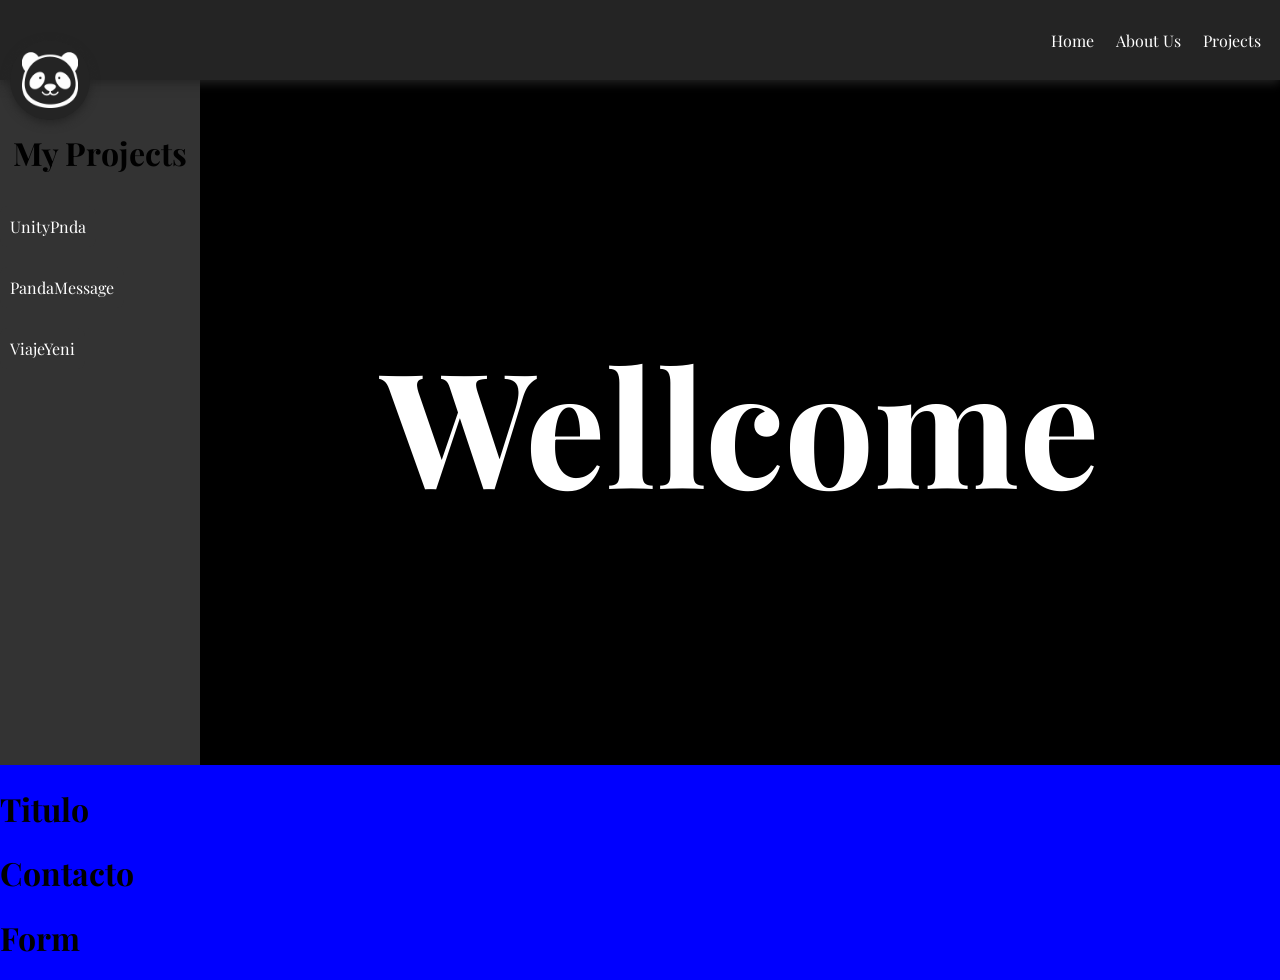
<file: projects.html>
<!DOCTYPE html>
<html lang="en">
<head>
    <meta charset="UTF-8">
    <meta name="viewport" content="width=device-width, initial-scale=1.0">
    <title>Projects</title>
    <link rel="stylesheet" href="/styles/styles.css">
    <link rel="stylesheet" href="styles/projects.css">
</head>
<body>
    <header class="nav">
        <div class="logo">
            <img src="/img/logo.png" alt="">
        </div>
        <nav class="main_link">
            <a href="index.html">Home</a>
            <a href="">About Us</a>
            <a href="projects.html">Projects</a>
        </nav>
    </header>
    <div class="sidebar">
        <h1>My Projects</h1>
        <nav class="link__buttons">
            <a id="pj1" href="">UnityPnda</a>
            <a id="pj2" href="">PandaMessage</a>
            <a id="pj3" href="">ViajeYeni</a>
        </nav>
    </div>
    <main class="main">
        <div class="well active">
            <h1>Wellcome</h1>
        </div>
        <div class="pj1">
            <div class="card">
                <h1>UnityPanda</h1>
                <div class="carrusel">
                    <div class="item__carrusel">
                        <img src="img/Yeni.png" alt="">
                    </div>
                    <div class="item__carrusel">
                        otro elemento 1
                    </div>
                    <div class="item__carrusel">
                        otro elemento 2
                    </div>
                </div>
                <p>Un texto del proyecto</p>
                <a href="https://github.com/DainerQM" class="github-link" target="_blank">
                    <img src="img/github-142-svgrepo-com.svg" alt="GitHub">
                    <span>DainerQM</span>
                </a>

            </div>
        </div>
        <div class="pj2">
            <div class="card">
                <h1>PandaMessage</h1>
                <div class="carrusel">
                    <div class="item__carrusel">
                        <img src="img/Yeni.png" alt="">
                    </div>
                    <div class="item__carrusel">
                        otro elemento 1
                    </div>
                    <div class="item__carrusel">
                        otro elemento 2
                    </div>
                </div>
                <p>Un texto del proyecto</p>
                <a href="https://github.com/DainerQM/ViajeYeni.git" class="github-link" target="_blank">
                    <img src="img/github-142-svgrepo-com.svg" alt="GitHub">
                    <span>ViajeYeni en GitHub</span>
                </a>
            </div>
        </div>
        <div class="pj3">
            <div class="card">
                <h1>ViajeYeni</h1>
                <div class="carrusel">
                    <div class="item__carrusel">
                        <img src="img/Yeni.png" alt="">
                    </div>
                    <div class="item__carrusel">
                        otro elemento 1
                    </div>
                    <div class="item__carrusel">
                        otro elemento 2
                    </div>
                </div>
                <p>Un texto del proyecto</p>
                <a href="https://github.com/DainerQM/ViajeYeni.git" class="github-link" target="_blank">
                    <img src="img/github-142-svgrepo-com.svg" alt="GitHub">
                    <span>ViajeYeni en GitHub</span>
                </a>
            </div>
        </div>
    </main>
    <footer class="footer">
        <h1>Titulo</h1>
        <h1>Contacto</h1>
        <h1>Form</h1>
    </footer>
    
    <script src="script.js"></script>
</body>
</html>
</file>
<file: styles/styles.css>
@import url('https://fonts.googleapis.com/css2?family=Playfair+Display:ital,wght@0,400..900;1,400..900&display=swap');

body{
    margin: 0px;
    padding: 0px;
    margin-top: 80px;
    font-family: 'Playfair Display';
    background-color: rgb(255, 255, 255);
}

.nav{
    display: flex;
    margin: 0px;
    position: fixed;
    top: 0px;
    left: 0px;
    background-color: rgb(36, 36, 36);
    width: 100%;
    justify-content: space-between;
    align-items: center;
    padding: 0px;
    height: 80px;
    box-shadow:rgba(36, 36, 36,1) 0px 3px 10px;
    z-index: 3;;
}

.logo{
    position: relative;
    display: flex;
    left: 10px;
    height: 80px;
    width: 80px;
    background-color: rgb(36, 36, 36);
    border-radius: 90px;
    align-items: center;
    justify-content: center;
    top: 40px;
    box-shadow:rgba(36, 36, 36,1) 0px 3px 10px;
    z-index: 2;
}


.logo:hover{
    box-shadow: gold 0px 0px 10px;
}

.logo>img{
    width: 70%;
    height: 70%;
    border-radius: 5px;
}

.link__buttons{
    right: 15%;
    width: 100%;
    height: 100%;
}

.main_link > a{
    text-decoration: none;
    margin: 2px;
    color: white;
    list-style: none;
    text-align: center;
    font-size: 100%;
    padding: 5px;
    border-radius: 10px;
    border:2px solid rgba(255,255,255,0);
}
.main_link{
    position: relative;
    right: 10px;
}

.main_link > a:hover{
    transition: 0.5s;
    animation: boton1  0.5s 1 forwards;
}

.banner{
    display: flex;
    width: 100%;
    height: 500px;
    background-color: rgb(0, 0, 0);
    align-items: center;
    justify-content: center;
    flex-direction: column;
    text-align: center;
    color: white;
}
.banner > h1{
    font-size: 100px;
    padding: 0px;
    margin: 0px;
}

@keyframes boton1 {
    0%{
        
        box-shadow: gold 0px 0px 10px;
    }
    50%{
        border:2px solid rgba(255,255,255,0.5);
    }
    100%{
        box-shadow: gold 0px 0px 10px;
        background-color: antiquewhite;
        color: black;
        
    }
}
</file>
<file: styles/projects.css>
body {
  display: grid;
  grid-template-areas: 
    "head head"
    "sidebar main"
    "footer footer";
  grid-template-columns: 200px 1fr;
  grid-template-rows: auto 1fr auto;
  min-height: 100vh;
}


.sidebar{
  grid-area: sidebar;
  background-color: rgb(51, 51, 51);
  position: relative;
  top:0px;
  text-align: center;
  padding-top:15%;
}

.sidebar>.link__buttons{
    display: flex;
    flex-direction: column;
    align-items: start;
}

.main{
  grid-area: main;
  background-color: rgb(0, 0, 0);
  position: relative;
  min-height: 600px;
  perspective: 1200px;
}
.well h1{
  color: white;
  text-align: center;
  font-size: 1000%;
}

footer{
    grid-area: footer;
    background-color: blue;
    position: relative;
}


.pj1, .pj2, .pj3, .well {
  position: absolute;
  inset: 0;
  opacity: 0;
  display: flex;
  justify-content: center;
  align-items: center;
  pointer-events: none;
  transition: transform 0.7s cubic-bezier(0.4, 0, 0.2, 1), 
              opacity 0.7s cubic-bezier(0.4, 0, 0.2, 1);
  transform: translateY(30px) rotateX(-10deg) scale(0.93);
  transform-origin: center bottom;
}

.pj1.active, .pj2.active, .pj3.active, .well.active {
  opacity: 1;
  transform: translateY(0) rotateX(0deg) scale(1);
  pointer-events: auto;
  z-index: 1;
  transform-origin: center bottom;
}

.pj1.leaving, .pj2.leaving, .pj3.leaving, .well.leaving {
  opacity: 0;
  transform: translateY(-40px) rotateX(12deg) scale(0.96);
  z-index: 2;
  transform-origin: center bottom;
  transition: transform 0.6s cubic-bezier(0.4, 0, 1, 1), 
              opacity 0.5s cubic-bezier(0.4, 0, 1, 1);
}

.card {
  display: flex;
  flex-direction: column;
  justify-content: center;
  align-items: center;
  width: 80%;
  text-align: center;
  width: 80%;
  background-color: antiquewhite;
  border-radius: 30px;
  padding: 20px;
  transition: all 0.4s ease;
  box-shadow: gold 0px 0px 10px;

}

.card img {
  width: auto;
  height: 100%;
  border-radius: 30px;
}

.carrusel {
  position: relative;
  width: 100%;
  height: 300px;
  overflow: hidden;
}

.item__carrusel {
  position: absolute;
  inset: 0; 
  opacity: 0;
  transition: opacity 1s ease-in-out;
}

.item__carrusel.active {
  opacity: 1;
}
.github-link {
  display: inline-flex;      
  align-items: center;        
  gap: 8px;                  
  text-decoration: none;      
  color: inherit;             
  font-weight: bold;
  margin-top: 10px;
}

.github-link img {
  width: 24px;                
  height: 24px;
}
.link__buttons a {
  padding: 10px;
  background:  rgb(51, 51, 51);
  margin: 10px 0;
  border-radius: 8px;
  transition: all 0.4s ease;
  position: relative;
  z-index: 2;
  left: 0px;
  text-decoration: none;
  color: white
}

.link__buttons a:hover {
  transition: 0.5s;
  animation: boton2  0.5s 1 forwards;
  border-radius: 0px 50px 50px 0px;
}

.link__buttons a.active-btn {
  position: relative;
  transition: all 0.4s ease;
  background-color: antiquewhite;
  color: black;
  border-radius: 0px 50px 50px 0px;
  padding-left: 50px;
  box-shadow: gold 0px 0px 10px;
}

@keyframes boton2 {
    0%{
        
        box-shadow: gold 0px 0px 10px;
    }
    50%{
     border-radius: 0px 50px 50px 0px;;
    }
    100%{
        box-shadow: gold 0px 0px 10px;
        background-color: antiquewhite;
        color: black;
        
    }
}
</file>
